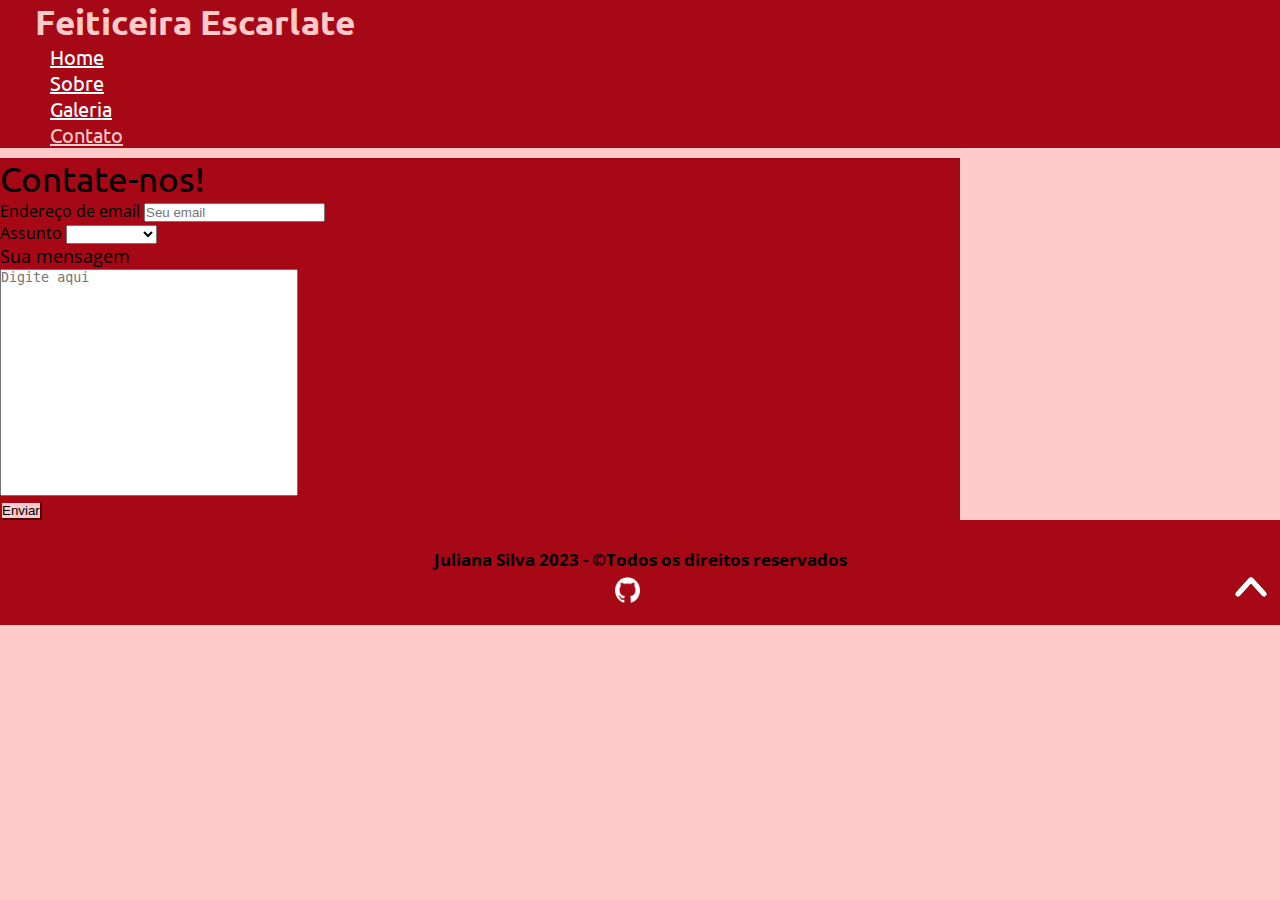
<file: contato.html>
<!DOCTYPE html>
<html lang="pt-br">
    <head>
        <meta charset="utf-8">
        <meta name="viewport" content="width=device-width, initial-scale=1, shrink-to-fit=no">

        <!-- Favicon -->
        <link href="img/logo.png" rel="icon">

        <!-- Google Web Fonts -->
        <link rel="preconnect" href="https://fonts.googleapis.com">
        <link rel="preconnect" href="https://fonts.gstatic.com" crossorigin="anonymous">
        <link href="https://fonts.googleapis.com/css2?family=Open+Sans:wght@400;600&family=Ubuntu:wght@500;700&display=swap" rel="stylesheet">

        <!-- CSS -->
        <link rel="stylesheet" href="https://stackpath.bootstrapcdn.com/bootstrap/4.1.3/css/bootstrap.min.css" integrity="sha384-MCw98/SFnGE8fJT3GXwEOngsV7Zt27NXFoaoApmYm81iuXoPkFOJwJ8ERdknLPMO" crossorigin="anonymous">
        <link rel="stylesheet" href="style.css">

        <title>Contato - Feiticeira Escarlate</title>
    </head>
    <body>
        <!-- Cabeçalho -->
        <ul class="nav justify-content-center">
            <li class="nav-item">
              <b><a class="nav-link-title" href="index.html">Feiticeira Escarlate</a></b>
            </li>
            <li class="nav-item">
              <a class="nav-link" href="index.html">Home</a>
            </li>
            <li class="nav-item">
              <a class="nav-link" href="sobre.html">Sobre</a>
            </li>
            <li class="nav-item">
              <a class="nav-link" href="galeria.html">Galeria</a>
            </li>
            <li class="nav-item">
              <a class="nav-link" id="active" href="contato.html">Contato</a>
            </li>
          </ul>

        <!-- Container -->
        <div class="container">
            <p class="title">Contate-nos!</p>
            <form action="contatored.html">
                <div class="form-group">
                  <label for="exampleInputEmail1">Endereço de email</label>
                  <input type="email" class="form-control" id="exampleInputEmail1" aria-describedby="emailHelp" required="required" pattern="[a-z0-9. %+-]+@[a-z0-9.-]+\.[a-z]{2,4}$" placeholder="Seu email">
                </div>
                <div class="form-group">
                    <label for="exampleFormControlSelect1">Assunto</label>
                    <select class="form-control" id="exampleFormControlSelect1">
                      <option> </option>
                      <option>Pergunta</option>
                      <option>Solicitação</option>
                      <option>Comentário</option>
                      <option>Dúvida</option>
                      <option>Sugestão</option>
                    </select>
                </div>
                <div class="form-group">
                    <p class="text">Sua mensagem</p>
                    <textarea name="comentario" cols="35" rows="15" placeholder="Digite aqui"></textarea>
                </div>
                <button type="submit" class="btn btn-primary">Enviar</button>
              </form>
        </div>

        <!-- Footer -->
        <div class="footer">
            <br>
            <b><h5 class="rdp">Juliana Silva 2023 - &copyTodos os direitos reservados</h5></b>
            <ul class="seta">
                <a href="#"><img src="img/seta.png"></a>
            </ul>
            <ul class="social">
                <a href="https://github.com/Juapenas"><li><img src="img/githubp.png"></li></a>
            </ul>
            <br>
        </div>

        <!-- JavaScript -->
        <script src="https://code.jquery.com/jquery-3.3.1.slim.min.js" integrity="sha384-q8i/X+965DzO0rT7abK41JStQIAqVgRVzpbzo5smXKp4YfRvH+8abtTE1Pi6jizo" crossorigin="anonymous"></script>
        <script src="https://cdnjs.cloudflare.com/ajax/libs/popper.js/1.14.3/umd/popper.min.js" integrity="sha384-ZMP7rVo3mIykV+2+9J3UJ46jBk0WLaUAdn689aCwoqbBJiSnjAK/l8WvCWPIPm49" crossorigin="anonymous"></script>
        <script src="https://stackpath.bootstrapcdn.com/bootstrap/4.1.3/js/bootstrap.min.js" integrity="sha384-ChfqqxuZUCnJSK3+MXmPNIyE6ZbWh2IMqE241rYiqJxyMiZ6OW/JmZQ5stwEULTy" crossorigin="anonymous"></script>
    </body>
</html>
</file>
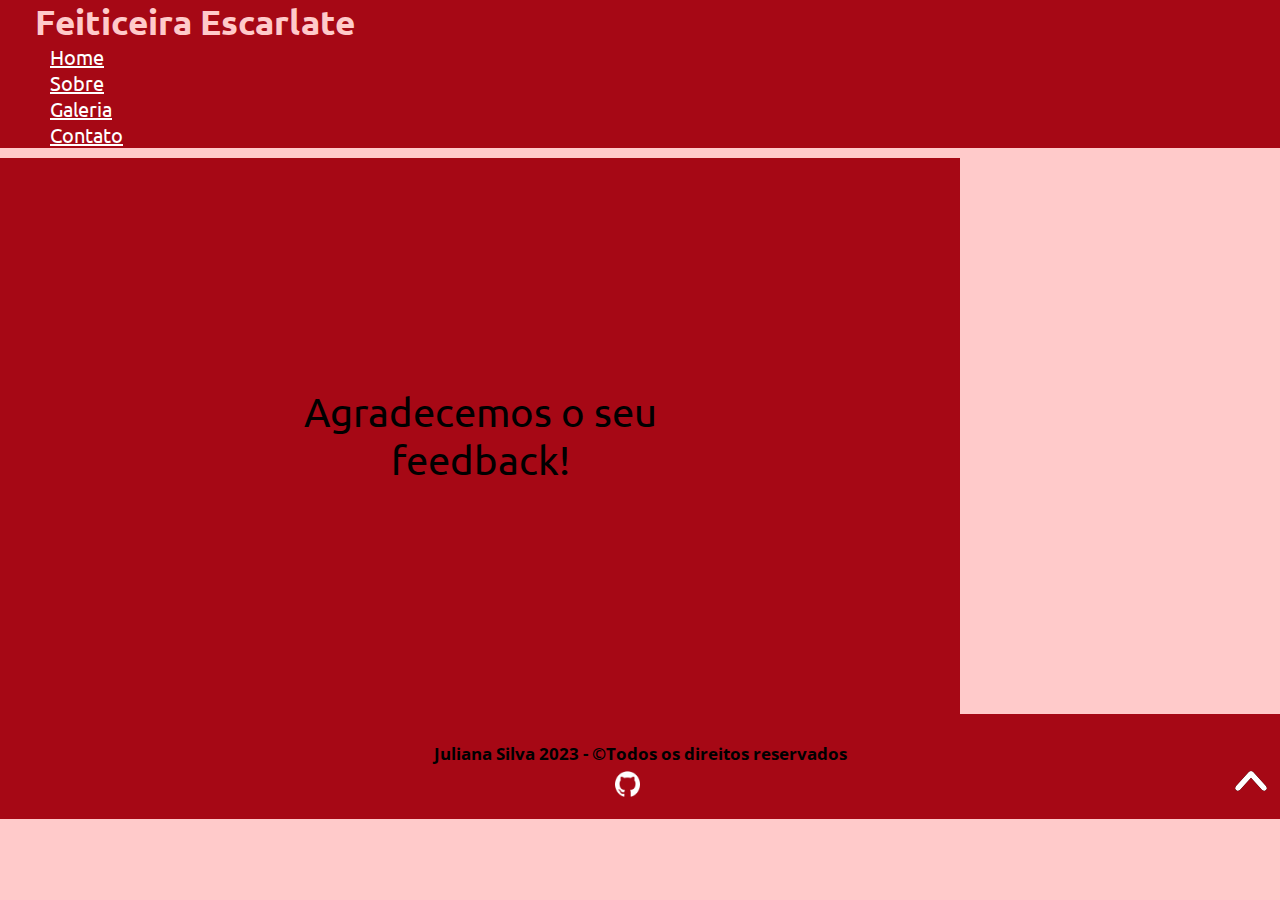
<file: contatored.html>
<!DOCTYPE html>
<html lang="pt-br">
    <head>
        <meta charset="utf-8">
        <meta name="viewport" content="width=device-width, initial-scale=1, shrink-to-fit=no">

        <!-- Favicon -->
        <link href="img/logo.png" rel="icon">

        <!-- Google Web Fonts -->
        <link rel="preconnect" href="https://fonts.googleapis.com">
        <link rel="preconnect" href="https://fonts.gstatic.com" crossorigin="anonymous">
        <link href="https://fonts.googleapis.com/css2?family=Open+Sans:wght@400;600&family=Ubuntu:wght@500;700&display=swap" rel="stylesheet">

        <!-- CSS -->
        <link rel="stylesheet" href="https://stackpath.bootstrapcdn.com/bootstrap/4.1.3/css/bootstrap.min.css" integrity="sha384-MCw98/SFnGE8fJT3GXwEOngsV7Zt27NXFoaoApmYm81iuXoPkFOJwJ8ERdknLPMO" crossorigin="anonymous">
        <link rel="stylesheet" href="style.css">

        <title>Galeria - Feiticeira Escarlate</title>
    </head>
    <body>
        <!-- Cabeçalho -->
        <ul class="nav justify-content-center">
            <li class="nav-item">
              <b><a class="nav-link-title" href="index.html">Feiticeira Escarlate</a></b>
            </li>
            <li class="nav-item">
              <a class="nav-link" href="index.html">Home</a>
            </li>
            <li class="nav-item">
              <a class="nav-link" href="sobre.html">Sobre</a>
            </li>
            <li class="nav-item">
              <a class="nav-link" href="galeria.html">Galeria</a>
            </li>
            <li class="nav-item">
              <a class="nav-link" href="contato.html">Contato</a>
            </li>
          </ul>

        <!-- Container -->
        <div class="container">
            <br><br><br><br><br><br><br><br><br><br>
            <div class="boxred">
                <p class="titextarctt">Agradecemos o seu feedback!</p>
            </div>
            <br><br><br><br><br><br><br><br><br><br>
        </div>

        <!-- Footer -->
        <div class="footer">
            <br>
            <b><h5 class="rdp">Juliana Silva 2023 - &copyTodos os direitos reservados</h5></b>
            <ul class="seta">
                <a href="#"><img src="img/seta.png"></a>
            </ul>
            <ul class="social">
                <a href="https://github.com/Juapenas"><li><img src="img/githubp.png"></li></a>
            </ul>
            <br>
        </div>

        <!-- JavaScript -->
        <script src="https://code.jquery.com/jquery-3.3.1.slim.min.js" integrity="sha384-q8i/X+965DzO0rT7abK41JStQIAqVgRVzpbzo5smXKp4YfRvH+8abtTE1Pi6jizo" crossorigin="anonymous"></script>
        <script src="https://cdnjs.cloudflare.com/ajax/libs/popper.js/1.14.3/umd/popper.min.js" integrity="sha384-ZMP7rVo3mIykV+2+9J3UJ46jBk0WLaUAdn689aCwoqbBJiSnjAK/l8WvCWPIPm49" crossorigin="anonymous"></script>
        <script src="https://stackpath.bootstrapcdn.com/bootstrap/4.1.3/js/bootstrap.min.js" integrity="sha384-ChfqqxuZUCnJSK3+MXmPNIyE6ZbWh2IMqE241rYiqJxyMiZ6OW/JmZQ5stwEULTy" crossorigin="anonymous"></script>
    </body>
</html>
</file>
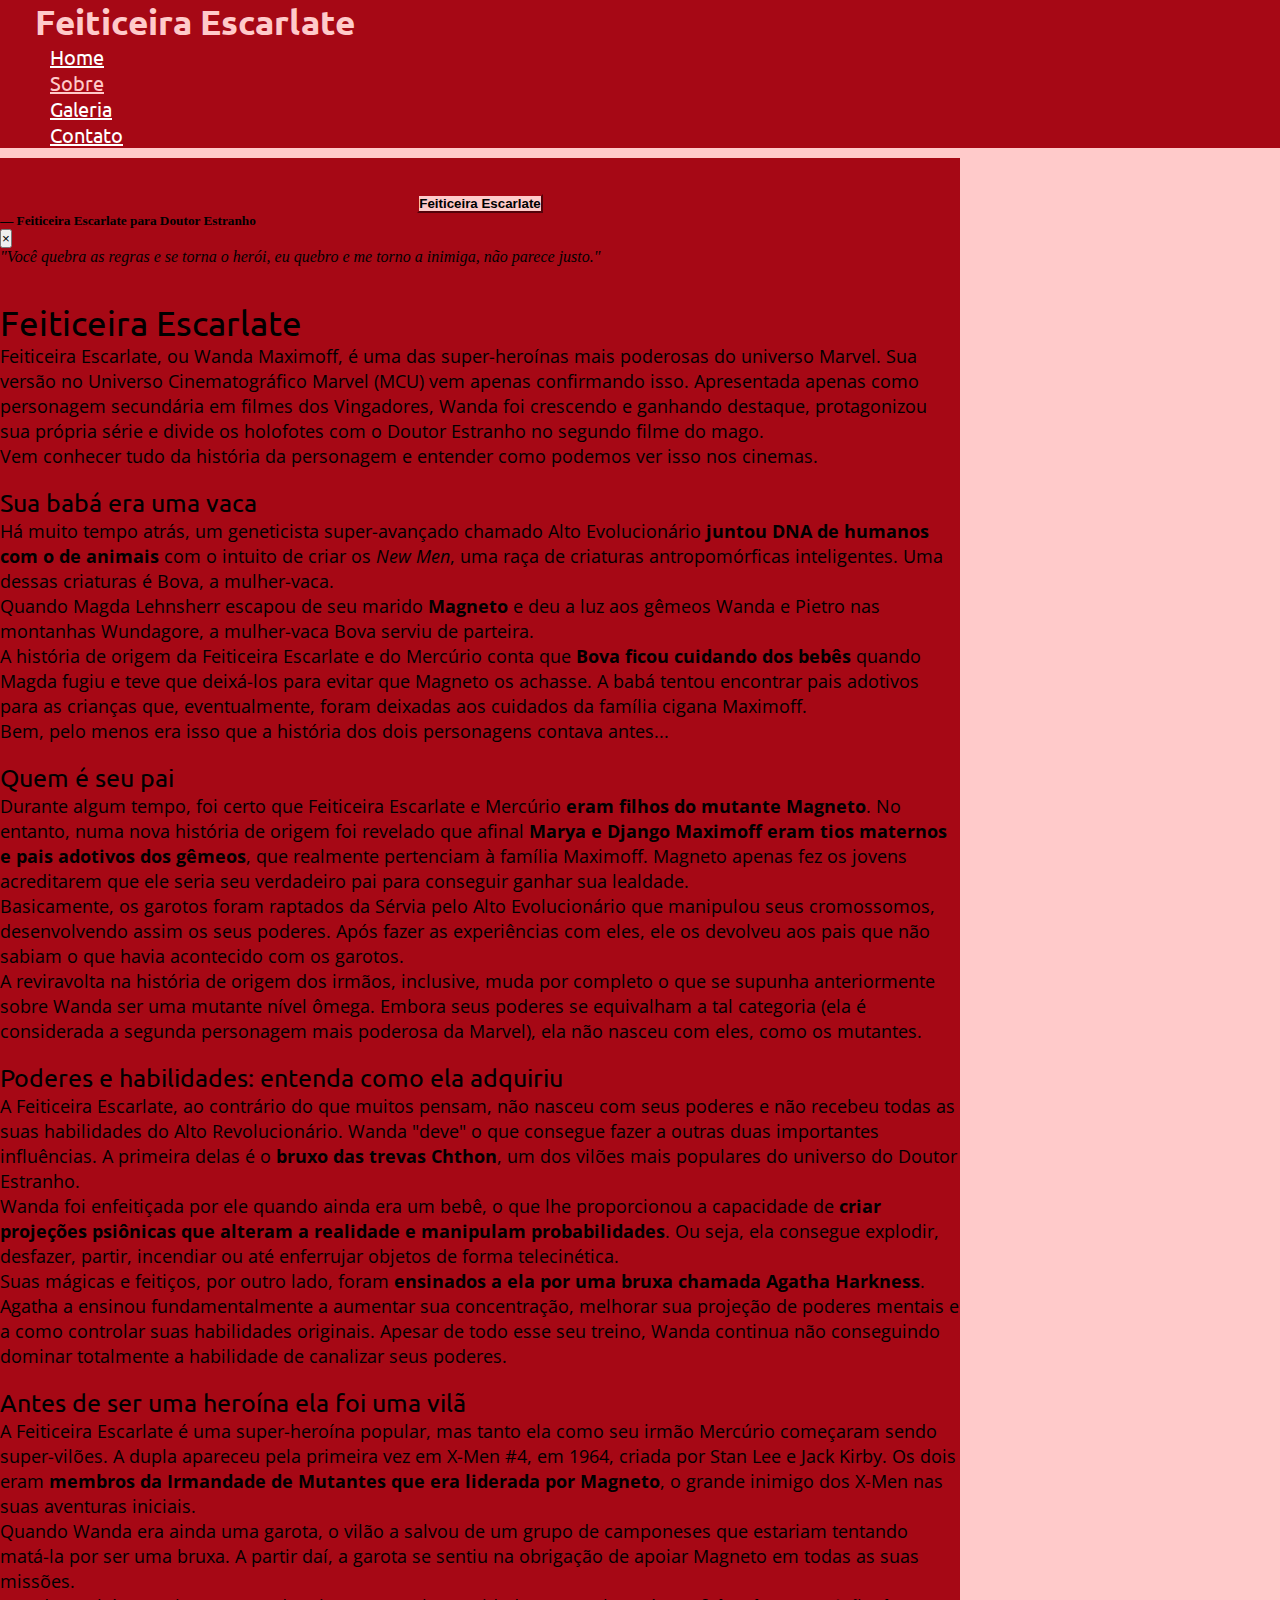
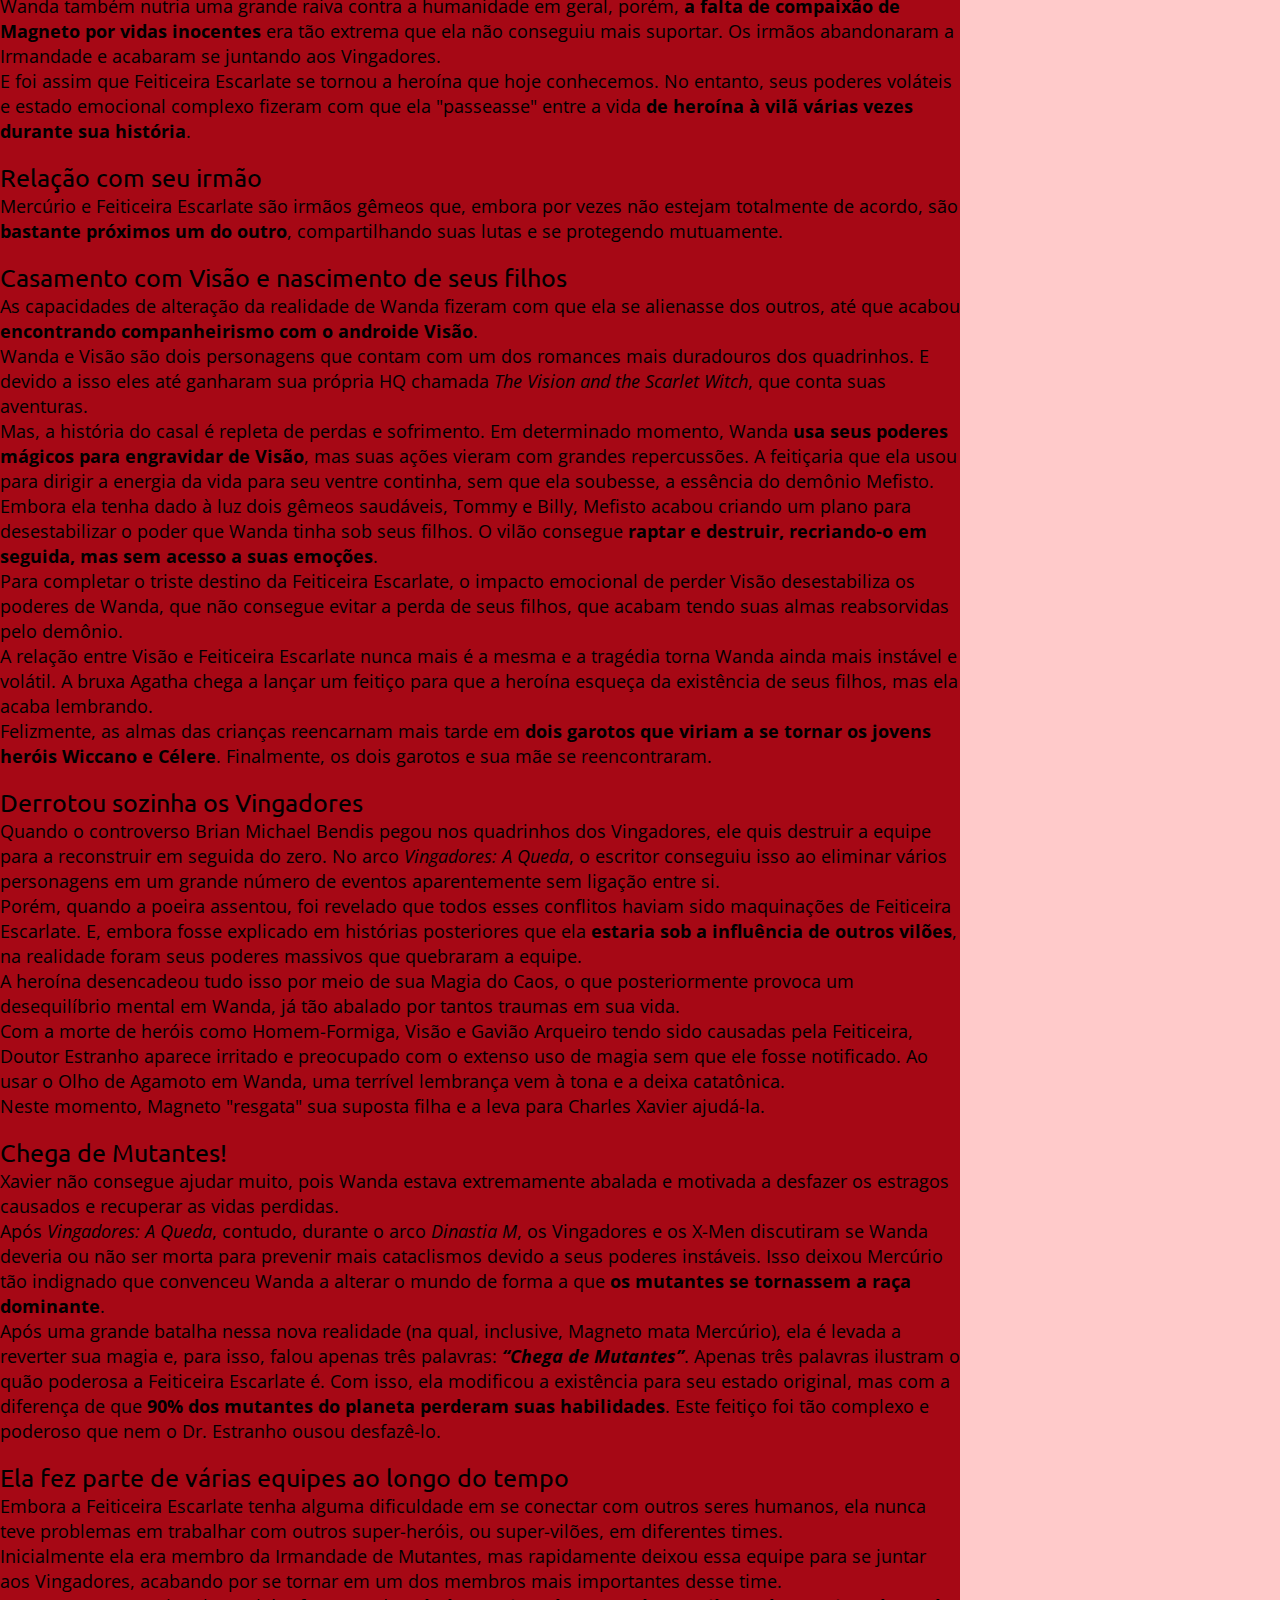
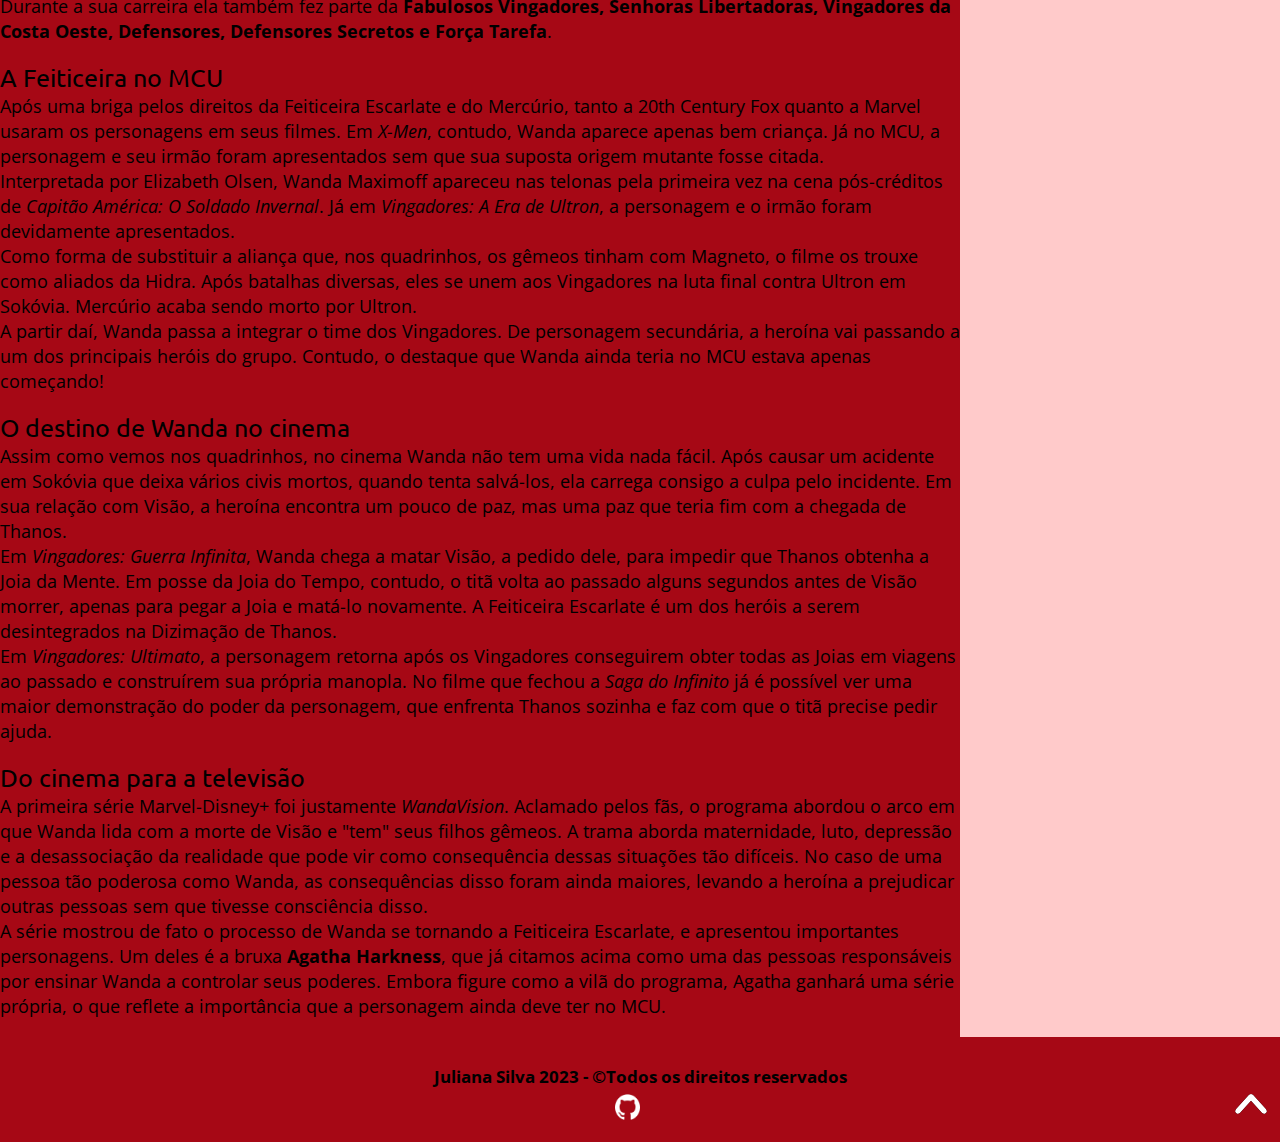
<file: sobre.html>
<!DOCTYPE html>
<html lang="pt-br">
    <head>
        <meta charset="utf-8">
        <meta name="viewport" content="width=device-width, initial-scale=1, shrink-to-fit=no">

        <!-- Favicon -->
        <link href="img/logo.png" rel="icon">

        <!-- Google Web Fonts -->
        <link rel="preconnect" href="https://fonts.googleapis.com">
        <link rel="preconnect" href="https://fonts.gstatic.com" crossorigin="anonymous">
        <link href="https://fonts.googleapis.com/css2?family=Open+Sans:wght@400;600&family=Ubuntu:wght@500;700&display=swap" rel="stylesheet">

        <!-- CSS -->
        <link rel="stylesheet" href="https://stackpath.bootstrapcdn.com/bootstrap/4.1.3/css/bootstrap.min.css" integrity="sha384-MCw98/SFnGE8fJT3GXwEOngsV7Zt27NXFoaoApmYm81iuXoPkFOJwJ8ERdknLPMO" crossorigin="anonymous">
        <link rel="stylesheet" href="style.css">

        <title>Sobre - Feiticeira Escarlate</title>
    </head>
    <body>
        <!-- Cabeçalho -->
        <ul class="nav justify-content-center">
            <li class="nav-item">
              <b><a class="nav-link-title" href="index.html">Feiticeira Escarlate</a></b>
            </li>
            <li class="nav-item">
              <a class="nav-link" href="index.html">Home</a>
            </li>
            <li class="nav-item">
              <a class="nav-link" id="active" href="sobre.html">Sobre</a>
            </li>
            <li class="nav-item">
              <a class="nav-link" href="galeria.html">Galeria</a>
            </li>
            <li class="nav-item">
              <a class="nav-link" href="contato.html">Contato</a>
            </li>
          </ul>

        <!-- Container -->
        <div class="container">
            <br><br>
            <!-- Botão para acionar modal -->
            <center><button type="button" class="btn btn-primary" data-toggle="modal" data-target="#ExemploModalCentralizado">
                <b>Feiticeira Escarlate</b>
            </button></center>
            
            <!-- Modal -->
            <div class="modal fade" id="ExemploModalCentralizado" tabindex="-1" role="dialog" aria-labelledby="TituloModalCentralizado" aria-hidden="true">
                <div class="modal-dialog modal-dialog-centered" role="document">
                    <div class="modal-content">
                        <div class="modal-header">
                        <h5 class="modal-title" id="TituloModalCentralizado">― Feiticeira Escarlate para Doutor Estranho</h5>
                        <button type="button" class="close" data-dismiss="modal" aria-label="Fechar">
                            <span aria-hidden="true">&times;</span>
                        </button>
                        </div>
                        <div class="modal-body">
                            <i>"Você quebra as regras e se torna o herói, eu quebro e me torno a inimiga, não parece justo."</i>
                        </div>
                        <div class="modal-footer"></div>
                    </div>
                </div>
            </div>

            <!-- Text -->
            <br><br>
            <div class="texts">
                <p class="title">Feiticeira Escarlate</p>
                <p class="text">
                    Feiticeira Escarlate, ou Wanda Maximoff, é uma das super-heroínas mais
                    poderosas do universo Marvel. Sua versão no Universo Cinematográfico Marvel
                    (MCU) vem apenas confirmando isso. Apresentada apenas como personagem
                    secundária em filmes dos Vingadores, Wanda foi crescendo e ganhando destaque,
                    protagonizou sua própria série e divide os holofotes com o Doutor Estranho no
                    segundo filme do mago.
                </p>
                <p class="text">
                    Vem conhecer tudo da história da personagem e entender como podemos ver isso
                    nos cinemas.
                </p>
                <br>

                <p class="titlea">Sua babá era uma vaca</p>
                <p class="text">
                    Há muito tempo atrás, um geneticista super-avançado chamado Alto Evolucionário
                    <b>juntou DNA de humanos com o de animais</b> com o intuito de criar os <i>New
                    Men</i>, uma raça de criaturas antropomórficas inteligentes. Uma dessas
                    criaturas é Bova, a mulher-vaca.
                </p>
                <p class="text">
                    Quando Magda Lehnsherr escapou de seu marido <b>Magneto</b> e deu a luz aos gêmeos
                    Wanda e Pietro nas montanhas Wundagore, a mulher-vaca Bova serviu de parteira.
                </p>
                <p class="text">
                    A história de origem da Feiticeira Escarlate e do Mercúrio conta que <b>Bova ficou
                    cuidando dos bebês</b> quando Magda fugiu e teve que deixá-los para evitar que
                    Magneto os achasse. A babá tentou encontrar pais adotivos para as crianças que,
                    eventualmente, foram deixadas aos cuidados da família cigana Maximoff.
                </p>
                <p class="text">
                    Bem, pelo menos era isso que a história dos dois personagens contava antes...
                </p>
                <br>

                <p class="titlea">Quem é seu pai</p>
                <p class="text">
                    Durante algum tempo, foi certo que Feiticeira Escarlate e Mercúrio <b>eram filhos
                    do mutante Magneto</b>. No entanto, numa nova história de origem foi revelado que
                    afinal <b>Marya e Django Maximoff eram tios maternos e pais adotivos dos gêmeos</b>,
                    que realmente pertenciam à família Maximoff. Magneto apenas fez os jovens
                    acreditarem que ele seria seu verdadeiro pai para conseguir ganhar sua
                    lealdade.
                </p>
                <p class="text">
                    Basicamente, os garotos foram raptados da Sérvia pelo Alto Evolucionário que
                    manipulou seus cromossomos, desenvolvendo assim os seus poderes. Após fazer as
                    experiências com eles, ele os devolveu aos pais que não sabiam o que havia
                    acontecido com os garotos.
                </p>
                <p class="text">
                    A reviravolta na história de origem dos irmãos, inclusive, muda por completo o
                    que se supunha anteriormente sobre Wanda ser uma mutante nível ômega. Embora
                    seus poderes se equivalham a tal categoria (ela é considerada a segunda
                    personagem mais poderosa da Marvel), ela não nasceu com eles, como os mutantes.
                </p>
                <br>

                <p class="titlea">Poderes e habilidades: entenda como ela adquiriu</p>
                <p class="text">
                    A Feiticeira Escarlate, ao contrário do que muitos pensam, não nasceu com seus
                    poderes e não recebeu todas as suas habilidades do Alto Revolucionário. Wanda
                    "deve" o que consegue fazer a outras duas importantes influências. A primeira
                    delas é o <b>bruxo das trevas Chthon</b>, um dos vilões mais populares do universo do
                    Doutor Estranho.
                </p>
                <p class="text">
                    Wanda foi enfeitiçada por ele quando ainda era um bebê, o que lhe proporcionou
                    a capacidade de <b>criar projeções psiônicas que alteram a realidade e manipulam
                    probabilidades</b>. Ou seja, ela consegue explodir, desfazer, partir, incendiar ou
                    até enferrujar objetos de forma telecinética.
                </p>
                <p class="text">
                    Suas mágicas e feitiços, por outro lado, foram <b>ensinados a ela por uma bruxa
                    chamada Agatha Harkness</b>. Agatha a ensinou fundamentalmente a aumentar sua
                    concentração, melhorar sua projeção de poderes mentais e a como controlar suas
                    habilidades originais. Apesar de todo esse seu treino, Wanda continua não
                    conseguindo dominar totalmente a habilidade de canalizar seus poderes.
                </p>
                <br>

                <p class="titlea">Antes de ser uma heroína ela foi uma vilã</p>
                <p class="text">
                    A Feiticeira Escarlate é uma super-heroína popular, mas tanto ela como seu
                    irmão Mercúrio começaram sendo super-vilões. A dupla apareceu pela primeira vez
                    em X-Men #4, em 1964, criada por Stan Lee e Jack Kirby. Os dois eram <b>membros da
                    Irmandade de Mutantes que era liderada por Magneto</b>, o grande inimigo dos X-Men
                    nas suas aventuras iniciais.
                </p>
                <p class="text">
                    Quando Wanda era ainda uma garota, o vilão a salvou de um grupo de camponeses
                    que estariam tentando matá-la por ser uma bruxa. A partir daí, a garota se
                    sentiu na obrigação de apoiar Magneto em todas as suas missões.
                </p>
                <p class="text">
                    Wanda também nutria uma grande raiva contra a humanidade em geral, porém, <b>a
                    falta de compaixão de Magneto por vidas inocentes</b> era tão extrema que ela não
                    conseguiu mais suportar. Os irmãos abandonaram a Irmandade e acabaram se
                    juntando aos Vingadores.
                </p>
                <p class="text">
                    E foi assim que Feiticeira Escarlate se tornou a heroína que hoje conhecemos.
                    No entanto, seus poderes voláteis e estado emocional complexo fizeram com que
                    ela "passeasse" entre a vida <b>de heroína à vilã várias vezes durante sua
                    história</b>.
                </p>
                <br>

                <p class="titlea">Relação com seu irmão</p>
                <p class="text">
                    Mercúrio e Feiticeira Escarlate são irmãos gêmeos que, embora por vezes não
                    estejam totalmente de acordo, são <b>bastante próximos um do outro</b>, compartilhando
                    suas lutas e se protegendo mutuamente.
                </p>
                <br>

                <p class="titlea">Casamento com Visão e nascimento de seus filhos</p>
                <p class="text">
                    As capacidades de alteração da realidade de Wanda fizeram com que ela se
                    alienasse dos outros, até que acabou <b>encontrando companheirismo com o androide
                    Visão</b>.
                </p>
                <p class="text">
                    Wanda e Visão são dois personagens que contam com um dos romances mais
                    duradouros dos quadrinhos. E devido a isso eles até ganharam sua própria HQ
                    chamada <i>The Vision and the Scarlet Witch</i>, que conta suas aventuras.
                </p>
                <p class="text">
                    Mas, a história do casal é repleta de perdas e sofrimento. Em determinado
                    momento, Wanda <b>usa seus poderes mágicos para engravidar de Visão</b>, mas suas
                    ações vieram com grandes repercussões. A feitiçaria que ela usou para dirigir a
                    energia da vida para seu ventre continha, sem que ela soubesse, a essência do
                    demônio Mefisto.
                </p>
                <p class="text">
                    Embora ela tenha dado à luz dois gêmeos saudáveis, Tommy e Billy, Mefisto
                    acabou criando um plano para desestabilizar o poder que Wanda tinha sob seus
                    filhos. O vilão consegue <b>raptar e destruir, recriando-o em seguida, mas sem
                    acesso a suas emoções</b>.
                </p>
                <p class="text">
                    Para completar o triste destino da Feiticeira Escarlate, o impacto emocional de
                    perder Visão desestabiliza os poderes de Wanda, que não consegue evitar a perda
                    de seus filhos, que acabam tendo suas almas reabsorvidas pelo demônio.
                </p>
                <p class="text">
                    A relação entre Visão e Feiticeira Escarlate nunca mais é a mesma e a tragédia
                    torna Wanda ainda mais instável e volátil. A bruxa Agatha chega a lançar um
                    feitiço para que a heroína esqueça da existência de seus filhos, mas ela acaba
                    lembrando.
                </p>
                <p class="text">
                    Felizmente, as almas das crianças reencarnam mais tarde em <b>dois garotos que
                    viriam a se tornar os jovens heróis Wiccano e Célere</b>. Finalmente, os dois
                    garotos e sua mãe se reencontraram.
                </p>
                <br>

                <p class="titlea">Derrotou sozinha os Vingadores</p>
                <p class="text">
                    Quando o controverso Brian Michael Bendis pegou nos quadrinhos dos Vingadores,
                    ele quis destruir a equipe para a reconstruir em seguida do zero. No arco
                    <i>Vingadores: A Queda</i>, o escritor conseguiu isso ao eliminar vários
                    personagens em um grande número de eventos aparentemente sem ligação entre si.
                </p>
                <p class="text">
                    Porém, quando a poeira assentou, foi revelado que todos esses conflitos haviam
                    sido maquinações de Feiticeira Escarlate. E, embora fosse explicado em
                    histórias posteriores que ela <b>estaria sob a influência de outros vilões</b>, na
                    realidade foram seus poderes massivos que quebraram a equipe.
                </p>
                <p class="text">
                    A heroína desencadeou tudo isso por meio de sua Magia do Caos, o que
                    posteriormente provoca um desequilíbrio mental em Wanda, já tão abalado por
                    tantos traumas em sua vida.
                </p>
                <p class="text">
                    Com a morte de heróis como Homem-Formiga, Visão e Gavião Arqueiro tendo sido
                    causadas pela Feiticeira, Doutor Estranho aparece irritado e preocupado com o
                    extenso uso de magia sem que ele fosse notificado. Ao usar o Olho de Agamoto em
                    Wanda, uma terrível lembrança vem à tona e a deixa catatônica.
                </p>
                <p class="text">
                    Neste momento, Magneto "resgata" sua suposta filha e a leva para Charles Xavier
                    ajudá-la.
                </p>
                <br>

                <p class="titlea">Chega de Mutantes!</p>
                <p class="text">
                    Xavier não consegue ajudar muito, pois Wanda estava extremamente abalada e
                    motivada a desfazer os estragos causados e recuperar as vidas perdidas.
                </p>
                <p class="text">
                    Após <i>Vingadores: A Queda</i>, contudo, durante o arco <i>Dinastia M</i>, os
                    Vingadores e os X-Men discutiram se Wanda deveria ou não ser morta para
                    prevenir mais cataclismos devido a seus poderes instáveis. Isso deixou Mercúrio
                    tão indignado que convenceu Wanda a alterar o mundo de forma a que <b>os mutantes
                    se tornassem a raça dominante</b>.
                </p>
                <p class="text">
                    Após uma grande batalha nessa nova realidade (na qual, inclusive, Magneto mata
                    Mercúrio), ela é levada a reverter sua magia e, para isso, falou apenas três
                    palavras: <b><i>“Chega de Mutantes”</i></b>. Apenas três palavras ilustram o
                    quão poderosa a Feiticeira Escarlate é. Com isso, ela modificou a existência
                    para seu estado original, mas com a diferença de que <b>90% dos mutantes do
                    planeta perderam suas habilidades</b>. Este feitiço foi tão complexo e poderoso que
                    nem o Dr. Estranho ousou desfazê-lo.
                </p>
                <br>

                <p class="titlea">Ela fez parte de várias equipes ao longo do tempo</p>
                <p class="text">
                    Embora a Feiticeira Escarlate tenha alguma dificuldade em se conectar com
                    outros seres humanos, ela nunca teve problemas em trabalhar com outros
                    super-heróis, ou super-vilões, em diferentes times.
                </p>
                <p class="text">
                    Inicialmente ela era membro da Irmandade de Mutantes, mas rapidamente deixou
                    essa equipe para se juntar aos Vingadores, acabando por se tornar em um dos
                    membros mais importantes desse time.
                </p>
                <p class="text">
                    Durante a sua carreira ela também fez parte da <b>Fabulosos Vingadores, Senhoras
                    Libertadoras, Vingadores da Costa Oeste, Defensores, Defensores Secretos e
                    Força Tarefa</b>.
                </p>
                <br>

                <p class="titlea">A Feiticeira no MCU</p>
                <p class="text">
                    Após uma briga pelos direitos da Feiticeira Escarlate e do Mercúrio, tanto a
                    20th Century Fox quanto a Marvel usaram os personagens em seus filmes.
                    Em <i>X-Men</i>, contudo, Wanda aparece apenas bem criança. Já no MCU, a personagem e
                    seu irmão foram apresentados sem que sua suposta origem mutante fosse citada.
                </p>
                <p class="text">
                    Interpretada por Elizabeth Olsen, Wanda Maximoff apareceu nas telonas pela
                    primeira vez na cena pós-créditos de <i>Capitão América: O Soldado Invernal</i>. Já em
                    <i>Vingadores: A Era de Ultron</i>, a personagem e o irmão foram devidamente
                    apresentados.
                </p>
                <p class="text">
                    Como forma de substituir a aliança que, nos quadrinhos, os gêmeos tinham com
                    Magneto, o filme os trouxe como aliados da Hidra. Após batalhas diversas, eles
                    se unem aos Vingadores na luta final contra Ultron em Sokóvia. Mercúrio acaba
                    sendo morto por Ultron.
                </p>
                <p class="text">
                    A partir daí, Wanda passa a integrar o time dos Vingadores. De personagem
                    secundária, a heroína vai passando a um dos principais heróis do grupo.
                    Contudo, o destaque que Wanda ainda teria no MCU estava apenas começando!
                </p>
                <br>

                <p class="titlea">O destino de Wanda no cinema</p>
                <p class="text">
                    Assim como vemos nos quadrinhos, no cinema Wanda não tem uma vida nada fácil.
                    Após causar um acidente em Sokóvia que deixa vários civis mortos, quando tenta
                    salvá-los, ela carrega consigo a culpa pelo incidente. Em sua relação com
                    Visão, a heroína encontra um pouco de paz, mas uma paz que teria fim com a
                    chegada de Thanos.
                </p>
                <p class="text">
                    Em <i>Vingadores: Guerra Infinita</i>, Wanda chega a matar Visão, a pedido dele, para
                    impedir que Thanos obtenha a Joia da Mente. Em posse da Joia do Tempo, contudo,
                    o titã volta ao passado alguns segundos antes de Visão morrer, apenas para
                    pegar a Joia e matá-lo novamente. A Feiticeira Escarlate é um dos heróis a
                    serem desintegrados na Dizimação de Thanos.
                </p>
                <p class="text">
                    Em <i>Vingadores: Ultimato</i>, a personagem retorna após os Vingadores conseguirem
                    obter todas as Joias em viagens ao passado e construírem sua própria manopla.
                    No filme que fechou a <i>Saga do Infinito</i> já é possível ver uma maior
                    demonstração do poder da personagem, que enfrenta Thanos sozinha e faz com que
                    o titã precise pedir ajuda.
                </p>
                <br>

                <p class="titlea">Do cinema para a televisão</p>
                <p class="text">
                    A primeira série Marvel-Disney+ foi justamente <i>WandaVision</i>. Aclamado pelos fãs,
                    o programa abordou o arco em que Wanda lida com a morte de Visão e "tem" seus
                    filhos gêmeos. A trama aborda maternidade, luto, depressão e a desassociação da
                    realidade que pode vir como consequência dessas situações tão difíceis. No caso
                    de uma pessoa tão poderosa como Wanda, as consequências disso foram ainda
                    maiores, levando a heroína a prejudicar outras pessoas sem que tivesse
                    consciência disso.
                </p>
                <p class="text">
                    A série mostrou de fato o processo de Wanda se tornando a Feiticeira Escarlate,
                    e apresentou importantes personagens. Um deles é a bruxa <b>Agatha Harkness</b>, que
                    já citamos acima como uma das pessoas responsáveis por ensinar Wanda a
                    controlar seus poderes. Embora figure como a vilã do programa, Agatha ganhará
                    uma série própria, o que reflete a importância que a personagem ainda deve ter
                    no MCU.
                </p>
                <br>
            </div>
        </div>

        <!-- Footer -->
        <div class="footer">
            <br>
            <b><h5 class="rdp">Juliana Silva 2023 - &copyTodos os direitos reservados</h5></b>
            <ul class="seta">
                <a href="#"><img src="img/seta.png"></a>
            </ul>
            <ul class="social">
                <a href="https://github.com/Juapenas"><li><img src="img/githubp.png"></li></a>
            </ul>
            <br>
        </div>

        <!-- JavaScript -->
        <script src="https://code.jquery.com/jquery-3.3.1.slim.min.js" integrity="sha384-q8i/X+965DzO0rT7abK41JStQIAqVgRVzpbzo5smXKp4YfRvH+8abtTE1Pi6jizo" crossorigin="anonymous"></script>
        <script src="https://cdnjs.cloudflare.com/ajax/libs/popper.js/1.14.3/umd/popper.min.js" integrity="sha384-ZMP7rVo3mIykV+2+9J3UJ46jBk0WLaUAdn689aCwoqbBJiSnjAK/l8WvCWPIPm49" crossorigin="anonymous"></script>
        <script src="https://stackpath.bootstrapcdn.com/bootstrap/4.1.3/js/bootstrap.min.js" integrity="sha384-ChfqqxuZUCnJSK3+MXmPNIyE6ZbWh2IMqE241rYiqJxyMiZ6OW/JmZQ5stwEULTy" crossorigin="anonymous"></script>
    </body>
</html>
</file>
<file: style.css>
/********** Feiticeira Escarlate CSS **********/
*{
    margin: 0px;
    padding: 0px;
    box-sizing: border-box;
}

body{
    background-color: #ffcaca;
}

/****Cabeçalho****/
.nav{
    background-color: #a60815;
    justify-content: center;
    text-decoration: none;
}
#active{
    color: #ffcaca;
}
.nav-link-title{
    font-family: "Ubuntu";
    margin-left: 35px;
    margin-right: 35px;
    margin-top: 17.5px;
    padding: 0;
    color: #ffcaca;
    outline: none;
    font-size: 35px;
    text-decoration: none;
    transition-duration: 2s;
}
.nav-link-title:hover{
    color: #ffffff;
    font-size: 37px;
    transition-duration: 2s;
    text-decoration: none;
}
.nav .nav-item .nav-link{
    margin-right: 35px;
    margin-left: 50px;
    margin-top: 10px;
    padding: 0;
    color: #ffffff;
    font-family: "Ubuntu";
    font-size: 20px;
    transition: 0.5s;
}
.nav-item .nav-link:hover{
    color: #ffcaca;
    transition: 0.5s;
}

/****Container****/
.container{
    display: block;
    width: 75%;
    height: 100%;
    align-content: center;
    background-color: #a60815;
    margin-top: 10px;
}
.text{
    color: #ffffff;
    font-family: "Open Sans";
}

/****Carousel****/
#carouselExampleIndicators{
    width: 100%;
}

/****Cards****/
.card{
    background-color: #ffcaca;
    transition-duration: 1s;
}
.card:hover{
    transform: scale(1.1);
    transition-duration: 1.5s;
}
.card-text{
    font-family: "Open Sans";
}
.card-title{
    font-family: "Ubuntu";
}

/****Footer****/
.footer{
    padding-top: 10px;
    width: 100%;
    height: 100%;
    background-color: #a60815;
    text-align: center;
}
.rdp{
    font-family: "Open Sans";
    font-size: 17px;
}
.social{
    display: flex;
    list-style: none;
    align-items: center;
    justify-content: center;
}
.social li{
    margin-top: 6px;
    display: block;
    margin-left: 20px;
}
.social img{
    width: 5%;
    height: 5%;
    transition: 1s;
}
.social img:hover{
    transform: scale(1.1);
    transition: 1s;
}
.seta{
    float: right;
    margin-right: 1%;
}

/****Botão modal****/
.btn{
    background-color: #ffcaca;
    border-color: #a60815;
    color: black;
}
.btn:hover{
    background-color: #260101;
    border-color: #a60815;
}

/****Text****/
.title{
    font-family: "Ubuntu";
    font-size: 35px;
    margin: 0;
    color: black;
}
.titlea{
    font-family: "Ubuntu";
    font-size: 25px;
    margin: 0;
    color: black;
}
.text{
    font-family: "Open Sans";
    font-size: 18px;
    line-height: 25px;
    color: black;
}

/****Contato****/
.form-group{
    font-family: "Open Sans";
}
textarea{
    resize: none;
}

/****Contato redirecionamento****/
.boxred{
    width: 50%;
    height: 50%;
    border: none;
    margin: auto;
    padding: 50px;
    justify-content: center;
    display: block;
    transition-duration: 1s;
    float: center;
    transition-duration: 1s;
    text-align: center;
    font-family: "Ubuntu";
    font-size: 40px;
}

.boxred:hover{
    transform: scale(1.1);
    transition-duration: 1s;
}
</file>
